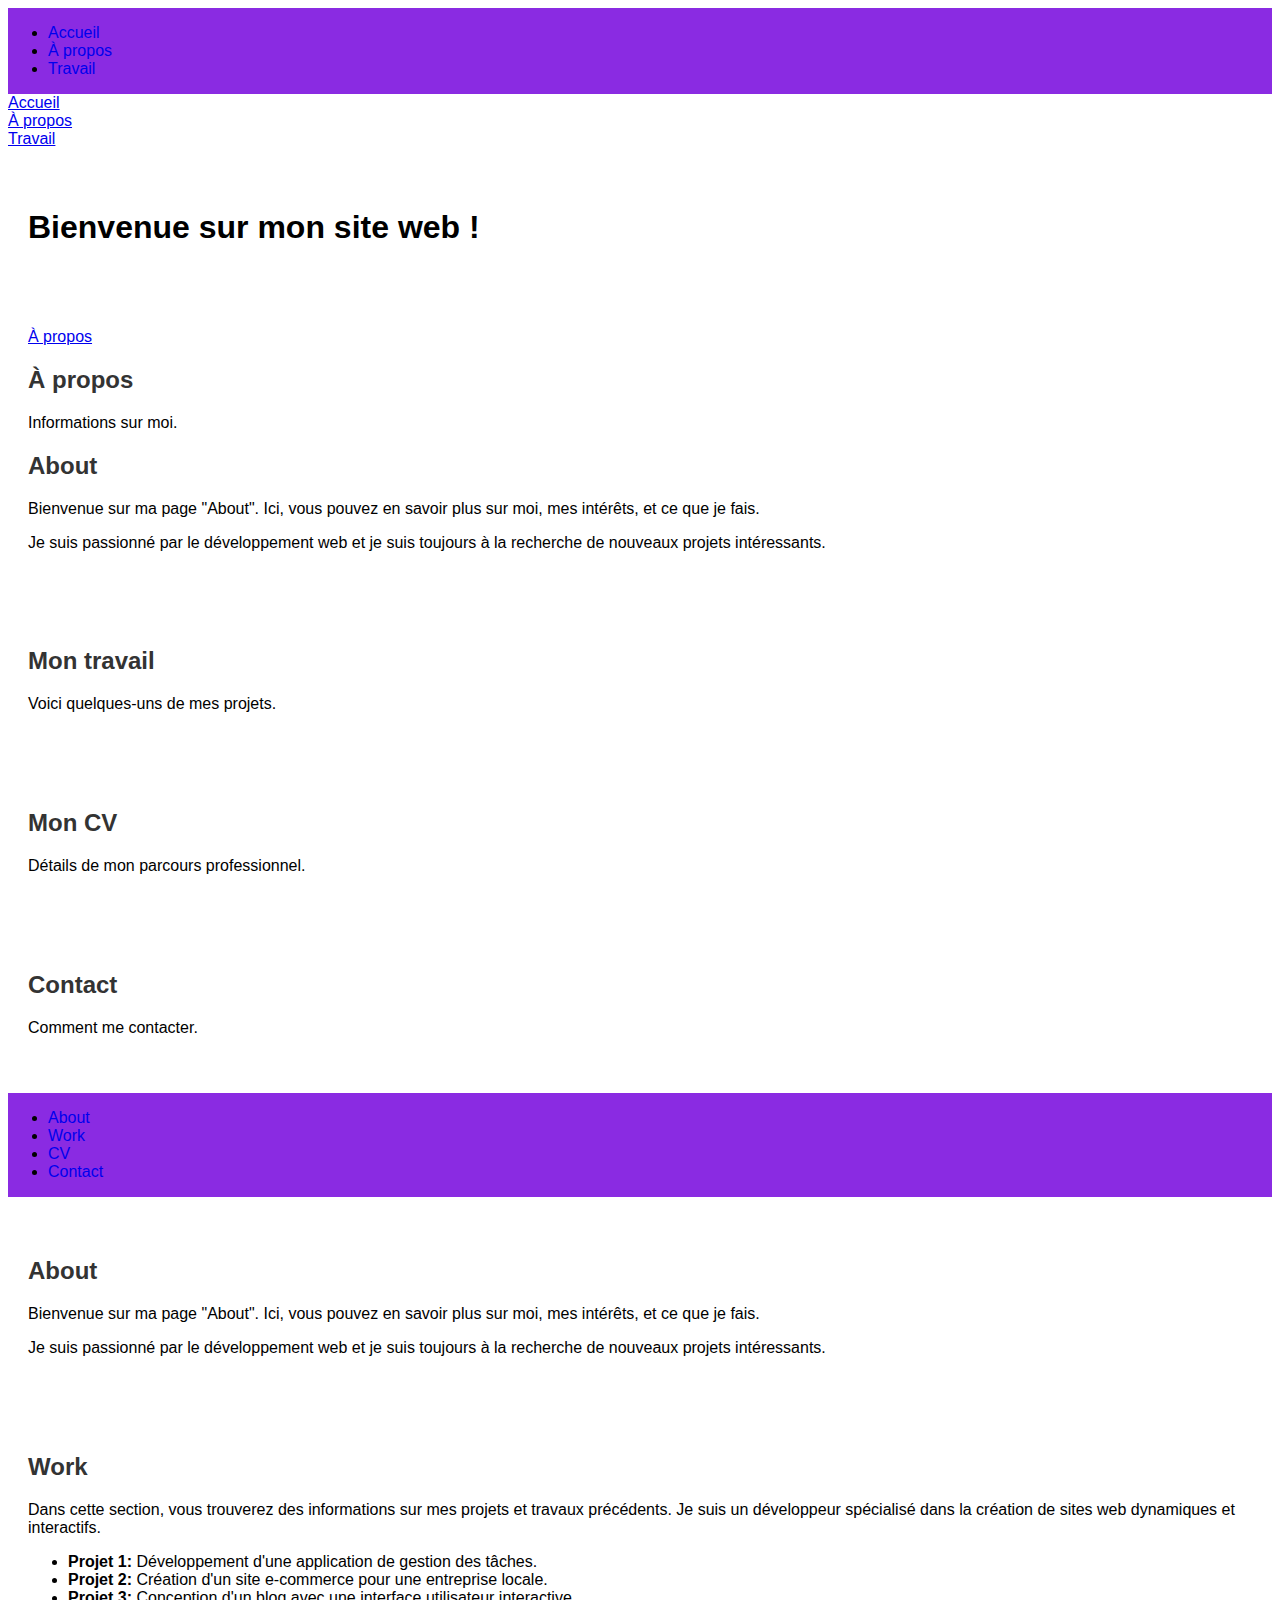
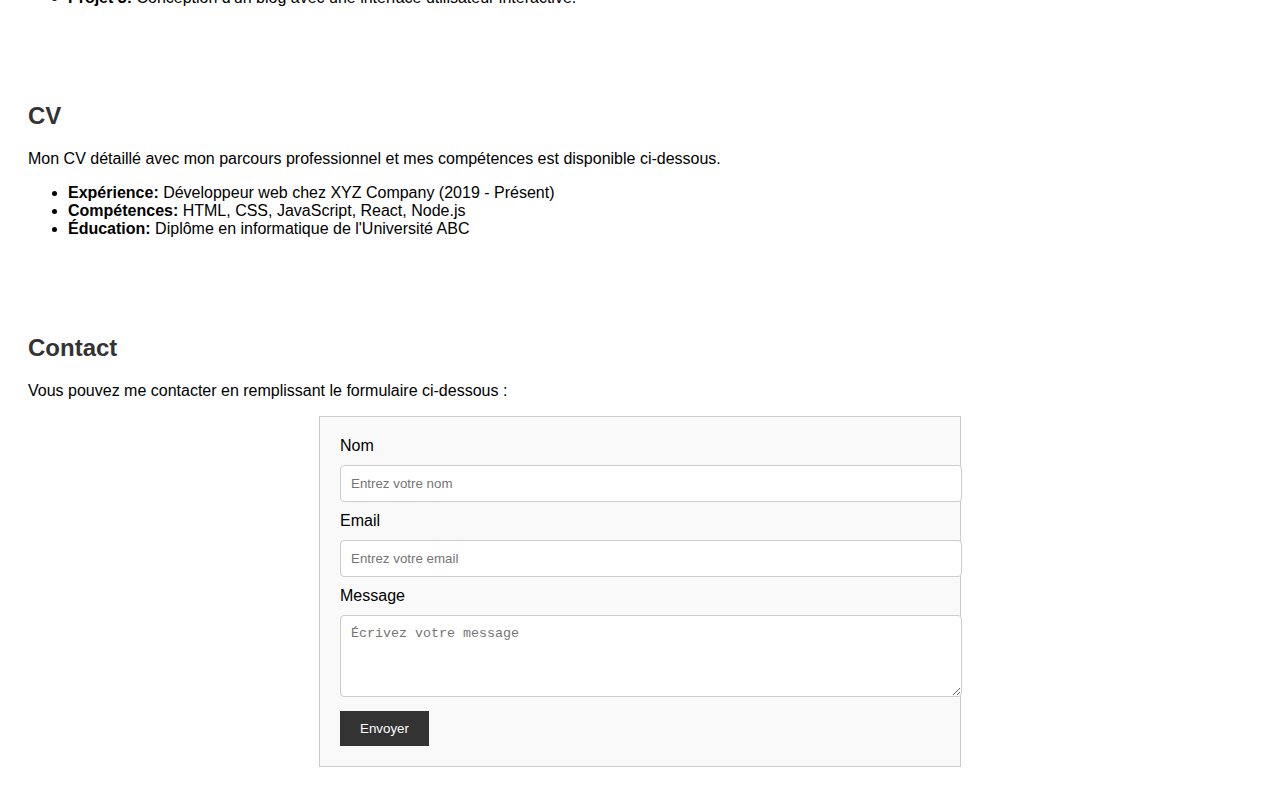
<file: index.html>
<!DOCTYPE html>
<html lang="fr">
<head>
    <meta charset="UTF-8">
    <meta name="viewport" content="width=device-width, initial-scale=1.0">
    <title>Barre de Navigation</title>
<link rel="stylesheet" href="style.css">
</head>
<body>
    <header>
        <nav>
            <ul>
                <li><a href="#accueil">Accueil</a></li>
                <li><a href="#apropos">À propos</a></li>
                <li><a href="#travail">Travail</a></li> 
            </ul>
        </nav>
    </header>

            <li><a href="#accueil">Accueil</a></li>
            <li><a href="#apropos">À propos</a></li>
            <li><a href="#travail">Travail</a></li>
            

<section id="accueil">
    <h1>Bienvenue sur mon site web !</h1>
</section>

<section id="apropos">
    <a href="À propos.html">À propos</a>
    <h2>À propos</h2>
    <p>Informations sur moi.</p>
    <h2>About</h2>
<p>Bienvenue sur ma page "About". Ici, vous pouvez en savoir plus sur moi, mes intérêts, et ce que je fais.</p>
<p>Je suis passionné par le développement web et je suis toujours à la recherche de nouveaux projets intéressants.</p>
</section>

<section id="travail">
    <h2>Mon travail</h2>
    <p>Voici quelques-uns de mes projets.</p>
</section>

<section id="cv">
    <h2>Mon CV</h2>
    <p>Détails de mon parcours professionnel.</p>
</section>

<section id="contact">
    <h2>Contact</h2>
    <p>Comment me contacter.</p>
</section>
<!--page2-->
<style>
    body {
        font-family: Arial, sans-serif;
    }
    section {
        padding: 20px;
        margin: 20px 0;
    }
    h2 {
        color: #333;
    }
    form {
        max-width: 600px;
        margin: 0 auto;
        padding: 20px;
        border: 1px solid #ccc;
        background-color: #f9f9f9;
    }
    input[type="text"], input[type="email"], textarea {
        width: 100%;
        padding: 10px;
        margin: 10px 0;
        border: 1px solid #ccc;
        border-radius: 4px;
    }
    button {
        padding: 10px 20px;
        background-color: #333;
        color: white;
        border: none;
        cursor: pointer;
    }
    button:hover {
        background-color: #555;
    }
</style>
</head>

<header>
<nav>
    <ul>
        <li><a href="#about">About</a></li>
        <li><a href="#work">Work</a></li>
        <li><a href="#cv">CV</a></li>
        <li><a href="#contact">Contact</a></li>
    </ul>
</nav>
</header>

<section id="about">
<h2>About</h2>
<p>Bienvenue sur ma page "About". Ici, vous pouvez en savoir plus sur moi, mes intérêts, et ce que je fais.</p>
<p>Je suis passionné par le développement web et je suis toujours à la recherche de nouveaux projets intéressants.</p>
</section>

<section id="work">
<h2>Work</h2>
<p>Dans cette section, vous trouverez des informations sur mes projets et travaux précédents. Je suis un développeur spécialisé dans la création de sites web dynamiques et interactifs.</p>
<ul>
    <li><strong>Projet 1:</strong> Développement d'une application de gestion des tâches.</li>
    <li><strong>Projet 2:</strong> Création d'un site e-commerce pour une entreprise locale.</li>
    <li><strong>Projet 3:</strong> Conception d'un blog avec une interface utilisateur interactive.</li>
</ul>
</section>

<section id="cv">
<h2>CV</h2>
<p>Mon CV détaillé avec mon parcours professionnel et mes compétences est disponible ci-dessous.</p>
<ul>
    <li><strong>Expérience:</strong> Développeur web chez XYZ Company (2019 - Présent)</li>
    <li><strong>Compétences:</strong> HTML, CSS, JavaScript, React, Node.js</li>
    <li><strong>Éducation:</strong> Diplôme en informatique de l'Université ABC</li>
</ul>
</section>

<section id="contact">
<h2>Contact</h2>
<p>Vous pouvez me contacter en remplissant le formulaire ci-dessous :</p>
<form action="/submit" method="POST">
    <label for="name">Nom</label>
    <input type="text" id="name" name="name" required placeholder="Entrez votre nom">

    <label for="email">Email</label>
    <input type="email" id="email" name="email" required placeholder="Entrez votre email">

    <label for="message">Message</label>
    <textarea id="message" name="message" rows="4" required placeholder="Écrivez votre message"></textarea>

    <button type="submit">Envoyer</button>
</form>
</section>



</body>
</html>
</file>
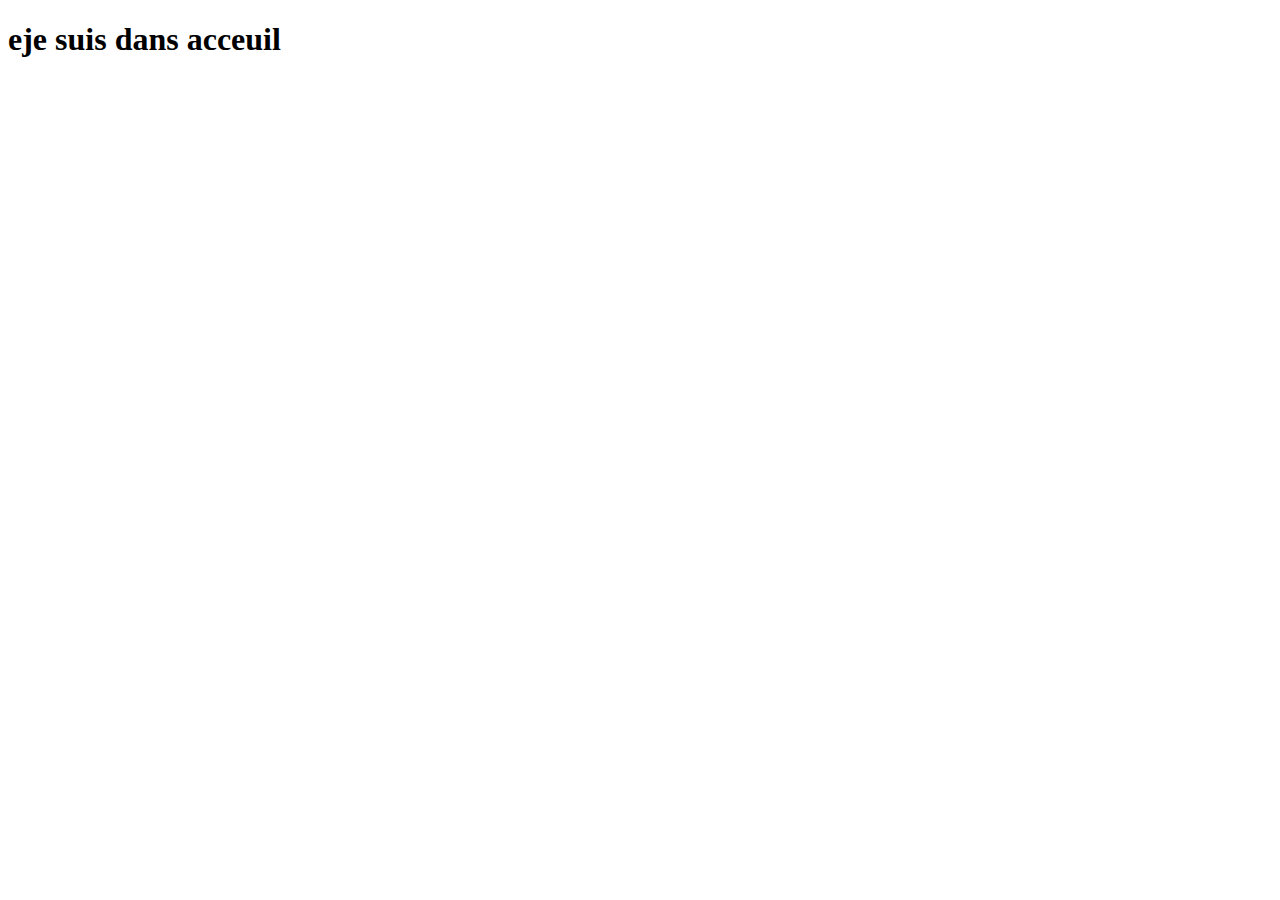
<file: Accueil.html>
<!DOCTYPE html>
<html lang="en">
<head>
    <meta charset="UTF-8">
    <meta name="viewport" content="width=device-width, initial-scale=1.0">
    <title>Accueil</title>
    <link rel="stylesheet" href="index.html">
</head>
<body>
    <h1>eje suis dans acceuil</h1>
</body>
</html>
</file>
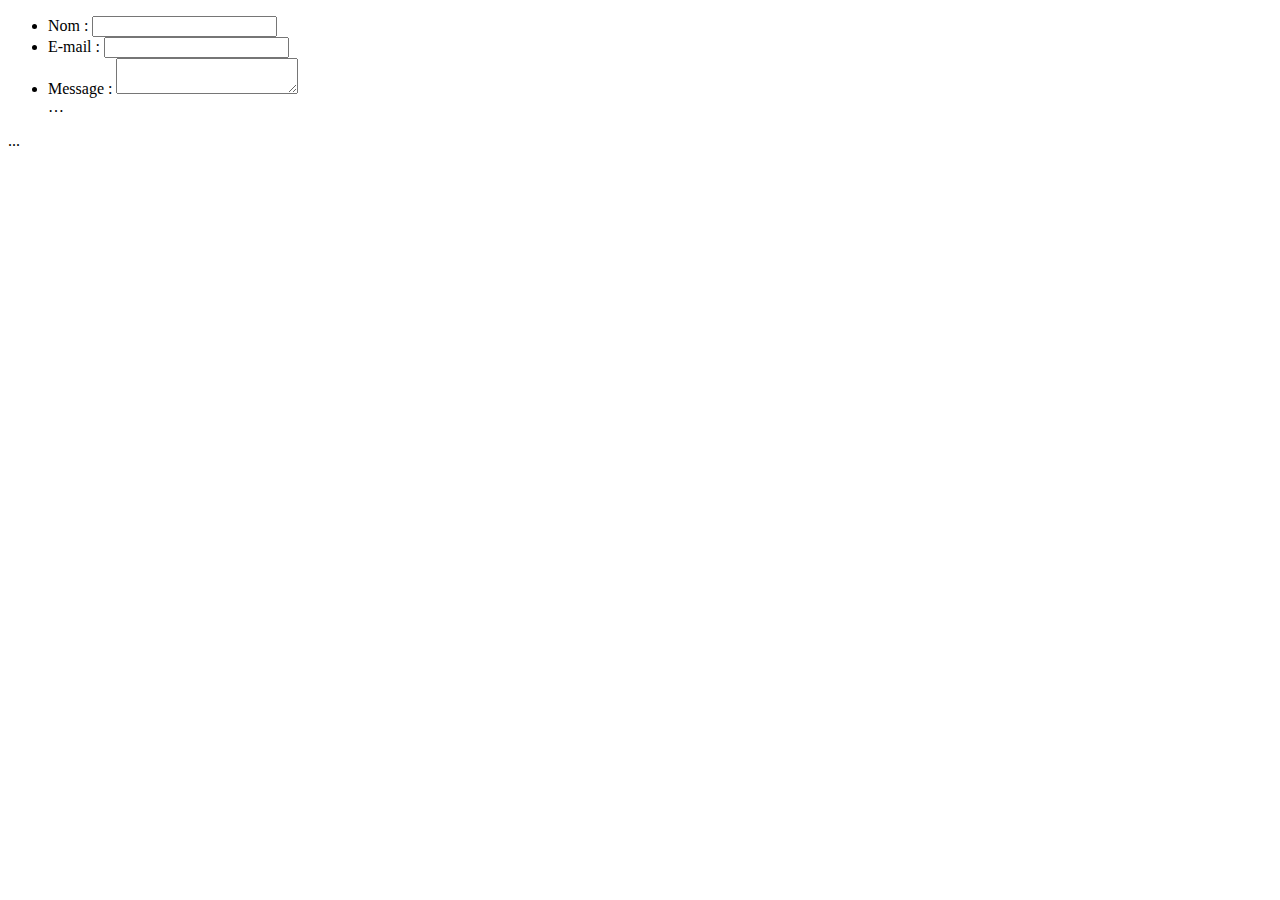
<file: test.html>
<!DOCTYPE html>
<html lang="en">
<head>
    <meta charset="UTF-8">
    <meta name="viewport" content="width=device-width, initial-scale=1.0">
    <title>hello world</title>
</head>
<body>
    <form action="/ma-page-de-traitement" method="post">
        <ul>
          <li>
            <label for="name">Nom&nbsp;:</label>
            <input type="text" id="name" name="user_name" />
          </li>
          <li>
            <label for="mail">E-mail&nbsp;:</label>
            <input type="email" id="mail" name="user_email" />
          </li>
          <li>
            <label for="msg">Message&nbsp;:</label>
            <textarea id="msg" name="user_message"></textarea>
          </li>
      
          …
        </ul>
      </form>
      ...
    
</body>
</html>
</file>
<file: style.css>
header{
    background-color: blueviolet;
    color: #000;
}
nav{
    display: flex;
}
nav ul li a{
    display: flex;
    text-decoration: none;
    color: ;
}
</file>
